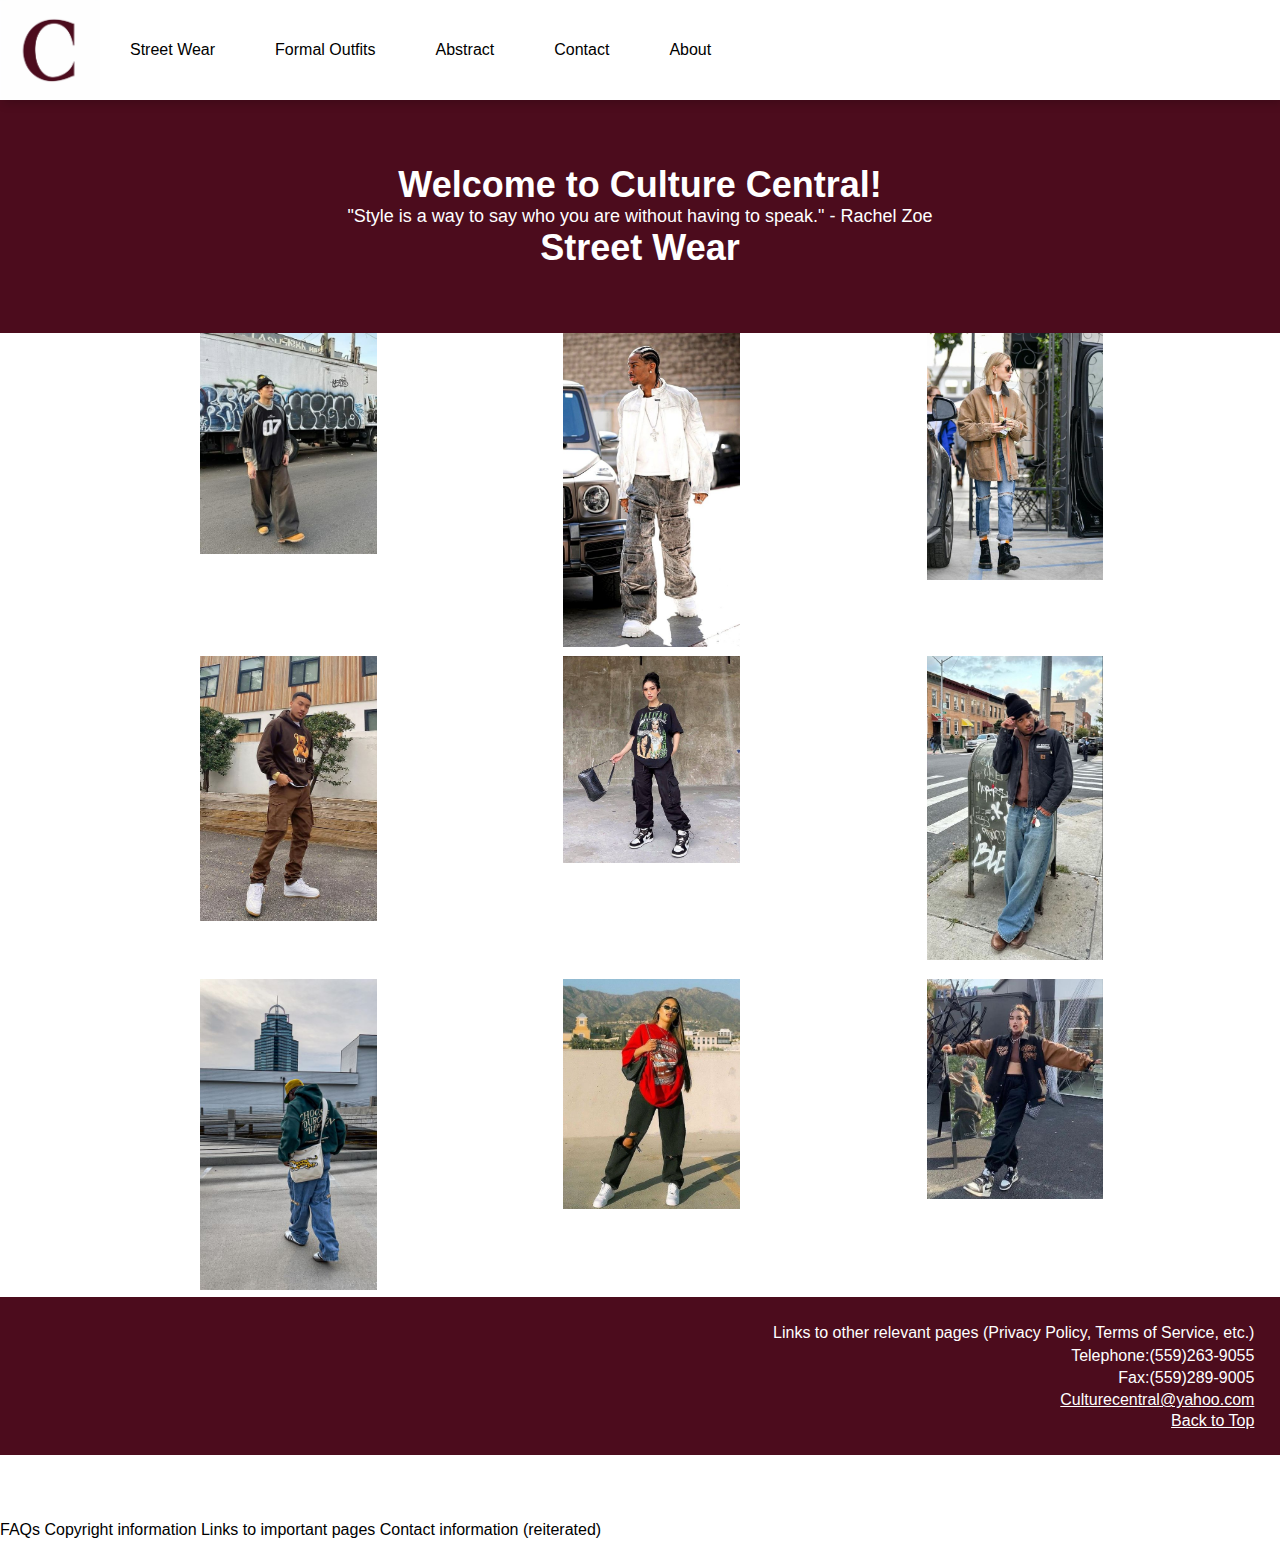
<file: index.html>
<!DOCTYPE html>
<html lang="en">

<head>
    <meta charset="UTF-8">
    <meta name="viewport" content="width=device-width, initial-scale=1.0">
    <title>Document</title>
    <link rel="stylesheet" href="githubcss/githubcss.css">
</head>

<body>
<style>
 .myDiv2 {
    background-color:#4C0C1D;    
    text-align: center;
    padding: 5%;
    font-size: large;
    
  }

 .mydiv45 {
  text-align: center;
  font-size:small;
  -webkit-text-fill-color: #fff;
  font-family:'Segoe UI', Tahoma, Geneva, Verdana, sans-serif;

 }

 .mydiv70{
  font-family:'Trebuchet MS', 'Lucida Sans Unicode', 'Lucida Grande', 'Lucida Sans', Arial, sans-serif;
  font-size: large;
  text-align: center;
 }


 .parent {
display: grid;
grid-template-columns: repeat(3, 1fr);
grid-template-rows: repeat(3, 1fr);
grid-column-gap: 10px;
grid-row-gap: 5px;
margin-left: 200px;
}

.div1 { grid-area: 1 / 1 / 2 / 2; }
.div2 { grid-area: 2 / 1 / 3 / 2; }
.div3 { grid-area: 3 / 1 / 4 / 2; }
.div4 { grid-area: 3 / 2 / 4 / 3; }
.div5 { grid-area: 2 / 2 / 3 / 3; }
.div6 { grid-area: 1 / 2 / 2 / 3; }
.div7 { grid-area: 1 / 3 / 2 / 4; }
.div8 { grid-area: 2 / 3 / 3 / 4; }
.div9 { grid-area: 3 / 3 / 4 / 4; }


.grid-container {
    display: grid;
    grid-template-columns: repeat(auto-fill, minmax(200px, 1fr)); /* Adjust column width as needed */
    grid-gap: 10px; /* Adjust gap between grid items as needed */
}

.grid-item {
    height: 300px; /* Fixed height for grid items */
    overflow: hidden; /* Hide overflow content */
}

.grid-item img {
    width: 100%;
    height: 100%;
    object-fit: cover; /* Maintain aspect ratio and cover container */
}


footer {
        background-color:#4C0C1D; 
        -webkit-text-fill-color: #fff;
        Height:25%;
        text-align: right;
        padding:2%;
        bottom:5%;
        margin-bottom:5%;
        
    }


    .home-button {
    display: inline-block; /* Ensure the anchor behaves like a block element */
    padding: 5px; /* Add padding around the image */
    /* Add additional styling to make it look like a button */
    text-decoration: none; /* Remove underline */
}



</style>

   


<nav>
  <ul>

    <img src="FashionPics/C_letterfont.webp"  style="width:100px">
    <li><a href="index.html">Street Wear</a></li>
    <li><a href="FormalWear.html">Formal Outfits</a></li>
    <li><a href="Abstract.html">Abstract</a></li>
    <li><a href="Contact.html">Contact</a></li>
    <li><a href="About.html">About</a></li>
  </ul>
</nav>



<div class="myDiv2">
  <div class="myDiv70"><h1>Welcome to Culture Central!</h1></div>
  <div class="myDiv45"> "Style is a way to say who you are without having to speak." - Rachel Zoe</div>
 <p> <div class="myDiv70"><h1>Street Wear</h1></div></p>

</div>



<div class="parent">
  <div class="div1"> <img src="FashionPics/1c235ac7f462de49d841ef91a800742e.jpg" style="width: 50%"></div>
  <div class="div2"> <img src="FashionPics/4228d956ef8acc779ef2a8c14da0dfa1.jpg"style="width: 50%"></div>
  <div class="div3"> <img src="FashionPics/6e5a9e6cfac2fbcb54e7fe21b69c96e1.jpg"style="width: 50%"></div>
  <div class="div4"><img src="FashionPics/7a12dc382b0b6782aa5676488935f7bc.jpg"style="width: 50%"></div>
  <div class="div5"><img src="FashionPics/8eea52038e67938030aa57633419b6e4.jpg"style="width: 50%"></div>
  <div class="div6"><img src="FashionPics/ShaiGill.jpg"style="width: 50%"></div>
  <div class="div7"><img src="FashionPics/daa0f8e20db8eb3131037d213be77c13.jpg"style="width: 50%"></div>
  <div class="div8"><img src="FashionPics/a3c6cb2483d1299eec0ab308a38fcf89.jpg"style="width: 50%"></div>
  <div class="div9"><img src="FashionPics/c0abc5fa6a0b4231800ee6cced0d617a.jpg"style="width: 50%"></div>
</div>
</div>




  




</body>

<footer>
  <p>Links to other relevant pages (Privacy Policy, Terms of Service, etc.)<br>
      <p>Telephone:(559)263-9055<br>
       <p>Fax:(559)289-9005<br>
      <a href="mailto:hege@example.com">Culturecentral@yahoo.com</a></p>
<div><a href="#" class="scroll-to-top">Back to Top</a></div>



    </footer>


<p>FAQs Copyright information
Links to important pages
Contact information (reiterated)</p>
</file>
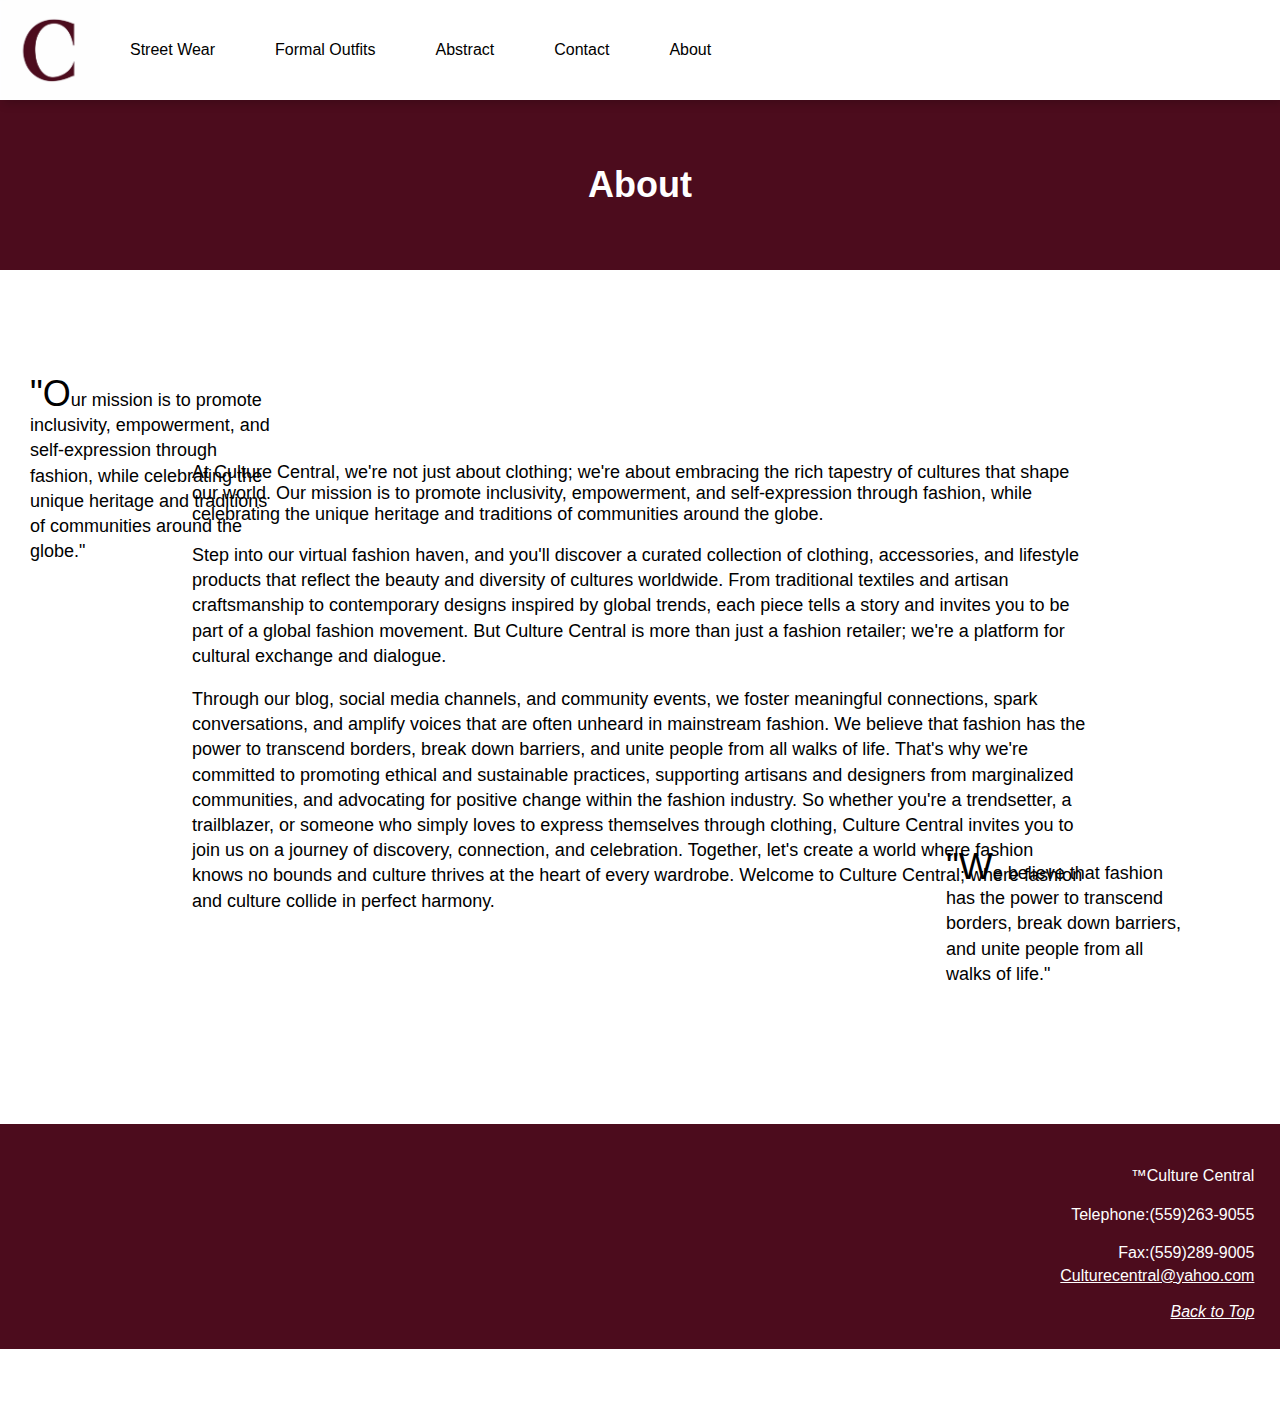
<file: About.html>
<html>
<link rel="stylesheet" href="githubcss/githubcss.css">


<nav>
    <ul>
      <img src="FashionPics/C_letterfont.webp"  style="width:100px">
      <li><a href="index.html">Street Wear</a></li>
      <li><a href="FormalWear.html">Formal Outfits</a></li>
      <li><a href="Abstract.html">Abstract</a></li>
      <li><a href="Contact.html">Contact</a></li>
      <li><a href="About.html">About</a></li>
    </ul>
  </nav>
  


<style>
.myDiv4 {
      font-size:large;
      padding:10%;
      background-color: rgba(133, 17, 17, 0.201);
    }


.left {
  position:absolute;
  left: 0px;
  top: 37%;
  width: 300px;
  padding: 30px;
}

.right {
  position: absolute;
  right: 5%;
  Bottom: -15%;
  width: 300px;
  padding: 30px;
}

 .myDiv {
      background-color:     rgba(255, 255, 255, 0.831);    
      text-align: left;
      padding: 15%;
    }

    .myDiv2 {
    background-color:4C0C1D;    
    text-align: center;
    padding: 5%;
    font-size: large;
    -webkit-text-fill-color: #fff;
    font-family:'Trebuchet MS', 'Lucida Sans Unicode', 'Lucida Grande', 'Lucida Sans', Arial, sans-serif;
  }

    .myDiv3 {
      font-size:large;
      
    }

    .myDiv5 {
      width:200px;
      height:200px
    }

    .largeletter {
        font-size: 2em;
    }

    footer {
        background-color:4C0C1D; 
        -webkit-text-fill-color: #fff;
        Height:25%;
        text-align: right;
        padding:2%;
        bottom:5%;
        margin-bottom:5%;
        
    }

    .scroll-to-top {
            color: rgb(255, 255, 255);
            font-style: italic;
            background-color:4C0C1D; 
            
            
        }

        a:hover {
    background-color: #e9e9e9;
    color:rgb(188, 3, 68);
        }


        p {
    margin-top: 1em; /* Adjust the top margin as needed */
    margin-bottom: 1em; /* Adjust the bottom margin as needed */
}
    </style>
    </head>
    <body>

   
        
            <div class="myDiv2"><h1>About </div>

    <div class="myDiv">
        <div class="myDiv3">
            <div class="left"><p><span class="largeletter">"O</span>ur mission is to promote inclusivity, empowerment, and self-expression through fashion, while celebrating the unique heritage and traditions of communities around the globe."</p></div>

    At Culture Central, we're not just about clothing; we're about embracing the rich tapestry of cultures that shape our world. Our mission is to promote inclusivity, empowerment, and self-expression through fashion, while celebrating the unique heritage and traditions of communities around the globe.
    <p>Step into our virtual fashion haven, and you'll discover a curated collection of clothing, accessories, and lifestyle products that reflect the beauty and diversity of cultures worldwide. From traditional textiles and artisan craftsmanship to contemporary designs inspired by global trends, each piece tells a story and invites you to be part of a global fashion movement.
    But Culture Central is more than just a fashion retailer; we're a platform for cultural exchange and dialogue.<p> Through our blog, social media channels, and community events, we foster meaningful connections, spark conversations, and amplify voices that are often unheard in mainstream fashion.
    We believe that fashion has the power to transcend borders, break down barriers, and unite people from all walks of life. That's why we're committed to promoting ethical and sustainable practices, supporting artisans and designers from marginalized communities, and advocating for positive change within the fashion industry.
    So whether you're a trendsetter, a trailblazer, or someone who simply loves to express themselves through clothing, Culture Central invites you to join us on a journey of discovery, connection, and celebration. Together, let's create a world where fashion knows no bounds and culture thrives at the heart of every wardrobe. Welcome to Culture Central; where fashion and culture collide in perfect harmony.

    <div class="right"><p><span class="largeletter">"W</span>e believe that fashion has the power to transcend borders, break down barriers, and unite people from all walks of life."</p></div>
    </div>
    </div>








 







<footer>
    <p>™Culture Central<br>
        <p>Telephone:(559)263-9055<br>
         <p>Fax:(559)289-9005<br>
        <a href="mailto:hege@example.com">Culturecentral@yahoo.com</a></p>
 <div><a href="#" class="scroll-to-top">Back to Top</a></div>



      </footer>
    </html>
</file>
<file: githubcss/githubcss.css>
* {
    box-sizing: border-box;
  }

* {
    margin: 0;
    padding: 0;
}
  body {
    font-family:'Gill Sans', 'Gill Sans MT', Calibri, 'Trebuchet MS', sans-serif;
    
}

.image-container img {
    display: block; 
    margin: 0 auto; 
  }




  nav {
    box-shadow: 3px 3px 10px rgba(0, 0, 0, 0.2);
    position: relative;
    top:0;
  }
  
  nav ul {
    display: flex;
    align-items: center;
    list-style: none;
  }
  
  nav li {
    height: 90px;
  }
  nav a {
    height: 100%;
    padding: 0 30px;
    text-decoration: none;
    display: flex;
    align-items: center;
    color: #000;
  }
  
  nav a:hover {
    background-color:#4C0C1D;
    color:#fff;
  }
  

  nav li:first-child {
    margin-right: auto;
    
  }
  nav li:first-child a {
    color: #fff;
    font-weight: 800;
  }
  nav li:first-child a:hover {
    background-color: #ddd;
    color: #000;
  }
  

  

  p {
    font-size:1em;
    line-height:1.4em;
  }
  
  
  
  .A {
 
    margin:50px 0px;
    padding:20px 30px;
  }
  
  .textbox-reg {
    max-width:60%;
  }
  
  
  








  
  .myDiv2 {
    background-color:4C0C1D;    
    text-align: center;
    padding: 5%;
    font-size: large;
    -webkit-text-fill-color: #fff;
  }
</file>
